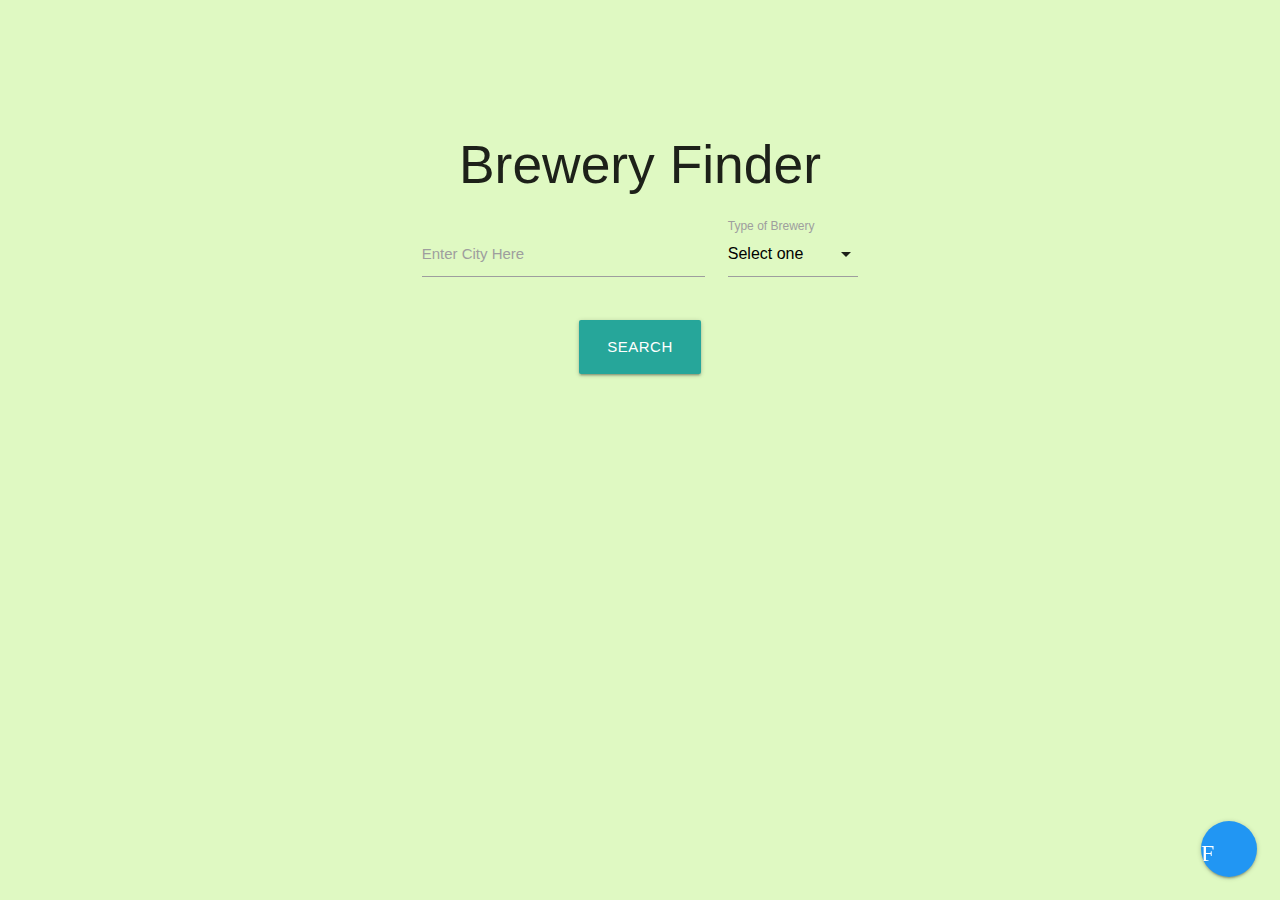
<file: index.html>
<!DOCTYPE html>
<html lang="en">

<head>
  <meta charset="UTF-8" />
  <meta name="viewport" content="width=device-width, initial-scale=1.0" />
  <meta http-equiv="X-UA-Compatible" content="ie=edge" />

  <!--Import Google Icon Font-->
  <link href="https://fonts.googleapis.com/icon?family=Material+Icons" rel="stylesheet">
  <!--Import materialize.css-->
  <link rel="stylesheet" href="https://cdnjs.cloudflare.com/ajax/libs/materialize/1.0.0/css/materialize.min.css">
  <!--Let browser know website is optimized for mobile-->
  <meta name="viewport" content="width=device-width, initial-scale=1.0" />

  <link rel="stylesheet" href="./assets/style/style.css" />

  <title>Brewery Finder</title>
</head>

<body class="body">
  <div class="fixed-action-btn">
    <a class="btn-floating btn-large blue tooltipped" data-position="left" data-tooltip="View Favorites">
      <i class="large material-icons favorite-page">Favorite</i>
    </a>
  </div>
  <div class="container">
    <h2 class="center-align">Brewery Finder</h2>
    <form class="col s12">
      <div class="row">
        <div class="input-field col s4 offset-s3">
          <input type="text" id="cityInput">
          <label class="lables">Enter City Here</label>
        </div>
        <div class="input-field col s2">
          <select>
            <option value="" disabled selected>Select one</option>
            <option value="1">All Types</option>
            <option value="2">Brewery</option>
            <option value="3">Ciderie</option>
            <option value="4">Brewpubs</option>
            <option value="5">Bottleshops</option>
          </select>
          <label>Type of Brewery</label>
        </div>
      </div>
      <div class="row center-align">
        <button class="btn-large waves-effect" id="searchButton">Search</button>
      </div>
    </form>
  </div>


  <!--JQuery-->
  <script src="https://ajax.googleapis.com/ajax/libs/jquery/3.7.1/jquery.min.js"></script>
  <!--Materialize-->
  <script src="https://cdnjs.cloudflare.com/ajax/libs/materialize/1.0.0/js/materialize.min.js"></script>

  <script type="text/javascript" src="./assets/js/script.js"></script>
</body>

</html>
</file>
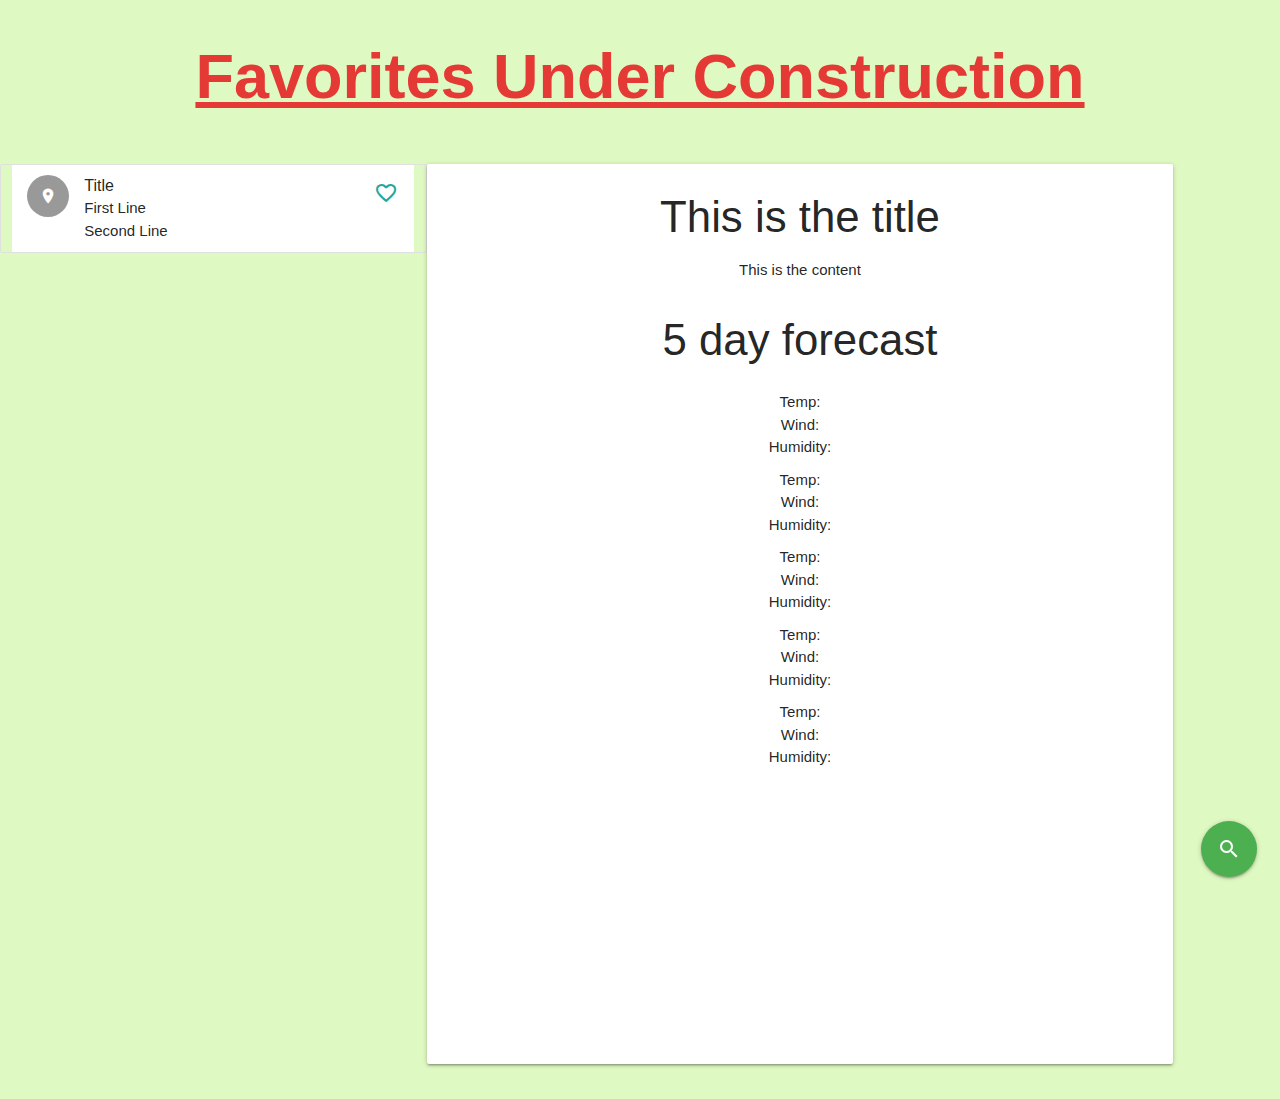
<file: favorites.html>
<!DOCTYPE html>
<html lang="en">

<head>
  <meta charset="UTF-8" />
  <meta name="viewport" content="width=device-width, initial-scale=1.0" />
  <meta http-equiv="X-UA-Compatible" content="ie=edge" />

  <!--Import Google Icon Font-->
  <link href="https://fonts.googleapis.com/icon?family=Material+Icons" rel="stylesheet">
  <!--Import materialize.css-->
  <link rel="stylesheet" href="https://cdnjs.cloudflare.com/ajax/libs/materialize/1.0.0/css/materialize.min.css">
  <!--Let browser know website is optimized for mobile-->
  <meta name="viewport" content="width=device-width, initial-scale=1.0" />

  <link rel="stylesheet" href="./assets/style/style.css" />

  <title>Brewery Finder</title>
</head>

<body class="body">
  <div class="fixed-action-btn">
    <a class="btn-floating btn-large green tooltipped" data-position="left" data-tooltip="New Search">
      <i class="large material-icons search">search</i>
    </a>
  </div>
  <div class="row center-align red-text text-darken-1"><h1><b><u>Favorites Under Construction</u></b></h1></div>
  <div class="row">
    <ul class="collection col s4" id="breweryResults">
      <li class="collection-item avatar hoverable">
        <i class="material-icons circle">room</i>
        <span class="title">Title</span>
        <p>First Line <br>
          Second Line
        </p>
        <a href="#!" class="secondary-content"><i class="material-icons">favorite_border</i></a>
      </li>
    </ul>
    <div class="card col s7" style="min-height: 100vh;">
      <h3 id="breweryTitle">This is the title</h3>
      <div id="breweryContent">This is the content</div>
      <div>
        <h3 style="padding: 5px">5 day forecast</h3>
        <div class="d-flex flex-row">
            <div id="dayInfo" style="padding: 5px;">
                <div id="timer1"></div>
                <div id="temp1">Temp:</div>
                <div id="wind1">Wind:</div>
                <div id="humid1">Humidity:</div>
            </div>
            <div id="dayInfo" style="padding: 5px;">
                <div id="timer2"></div>
                <div id="temp2">Temp:</div>
                <div id="wind2">Wind:</div>
                <div id="humid2">Humidity:</div>
            </div>
            <div id="dayInfo" style="padding: 5px;">
                <div id="timer3"></div>
                <div id="temp3">Temp:</div>
                <div id="wind3">Wind:</div>
                <div id="humid3">Humidity:</div>
            </div>
            <div id="dayInfo" style="padding: 5px;">
                <div id="timer4"></div>
                <div id="temp4">Temp:</div>
                <div id="wind4">Wind:</div>
                <div id="humid4">Humidity:</div>
            </div>
            <div id="dayInfo" style="padding: 5px;">
                <div id="timer5"></div>
                <div id="temp5">Temp:</div>
                <div id="wind5">Wind:</div>
                <div id="humid5">Humidity:</div>
            </div>
        </div>
    </div>
    </div>
  </div>

  <!--JQuery-->
  <script src="https://code.jquery.com/jquery-3.5.1.min.js"></script>
  <!--Materialize-->
  <script src="https://cdnjs.cloudflare.com/ajax/libs/materialize/1.0.0/js/materialize.min.js"></script>

  <script type="text/javascript" src="./assets/js/favorites.js"></script>
</body>

</html>
</file>
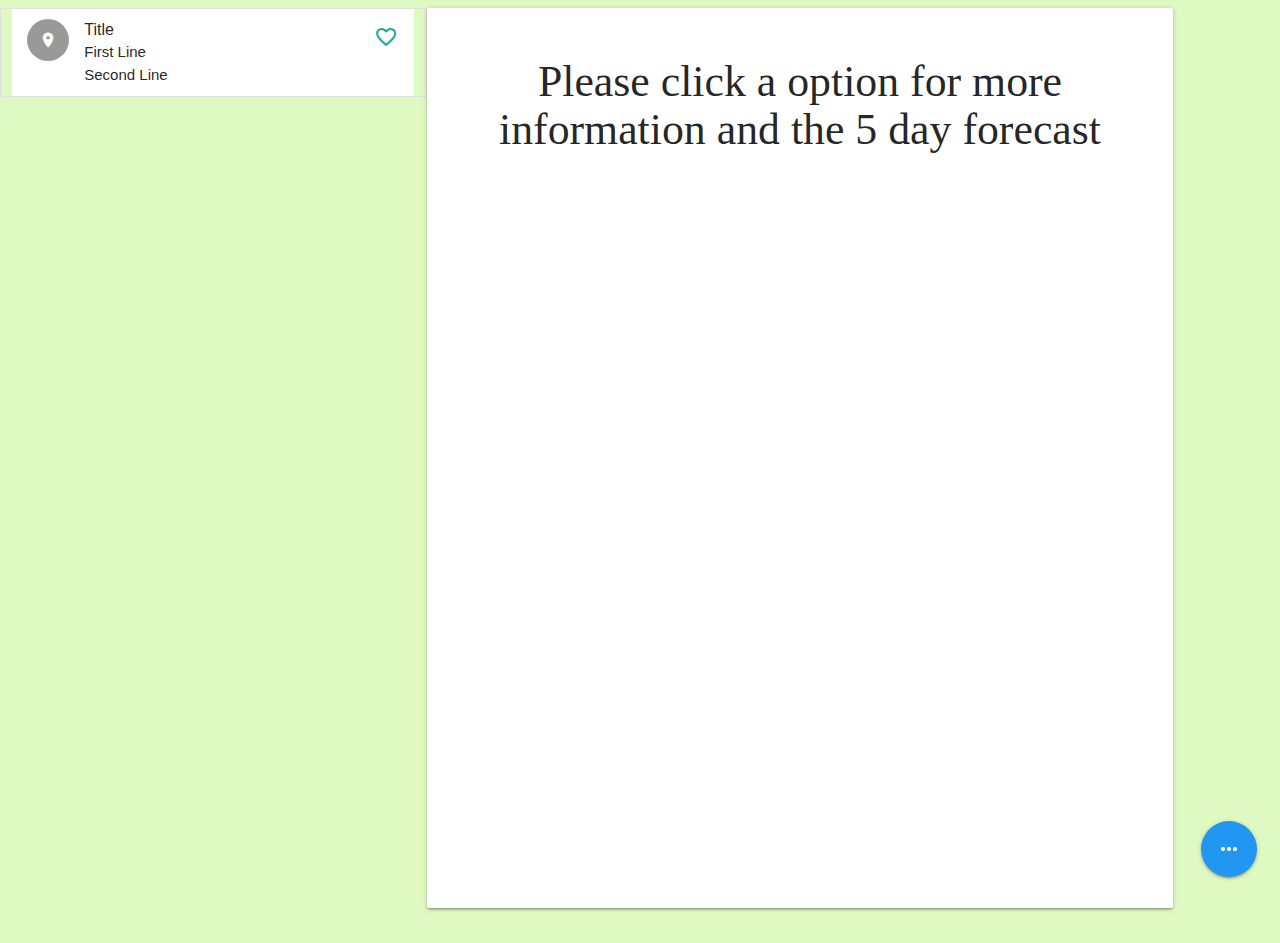
<file: results.html>
<!DOCTYPE html>
<html lang="en">

<head>
  <meta charset="UTF-8" />
  <meta name="viewport" content="width=device-width, initial-scale=1.0" />
  <meta http-equiv="X-UA-Compatible" content="ie=edge" />

  <!--Import Google Icon Font-->
  <link href="https://fonts.googleapis.com/icon?family=Material+Icons" rel="stylesheet">
  <!--Import materialize.css-->
  <link rel="stylesheet" href="https://cdnjs.cloudflare.com/ajax/libs/materialize/1.0.0/css/materialize.min.css">
  <!--Let browser know website is optimized for mobile-->
  <meta name="viewport" content="width=device-width, initial-scale=1.0" />

  <link rel="stylesheet" href="./assets/style/style.css" />

  <title>Brewery Finder</title>
</head>

<body class="body">
  <div class="fixed-action-btn">
    <a class="btn-floating btn-large blue">
      <i class="large material-icons">more_horiz</i>
    </a>
    <ul>
      <li class="search"><a class="btn-floating green tooltipped" data-position="left" data-tooltip="New Search"><i class="material-icons">search</i></a></li>
      <li class="favorite-page"><a class="btn-floating blue tooltipped" data-position="left" data-tooltip="View Favorites"><i class="material-icons">favorite</i></a></li>
    </ul>
  </div>
  <div class="row">
    <ul class="collection col s4" id="breweryResults">
      <li class="collection-item avatar hoverable">
        <i class="material-icons circle">room</i>
        <span class="title">Title</span>
        <p>First Line <br>
          Second Line
        </p>
        <a href="#!" class="secondary-content"><i class="material-icons">favorite_border</i></a>
      </li>
    </ul>
    <div class="card col s7" style="min-height: 100vh;">
      <h3 class="breweryTitle" id="breweryTitle">Please click a option for more information and the 5 day forecast</h3>
      <div id="breweryContent"></div>
      <div>
        <h3 class="fiveDay" style="padding: 5px"></h3>
        <div class="d-flex flex-row">
            <div class="tempResults" id="dayInfo" style="padding: 5px;">
                <div id="timer1"></div>
                <div id="temp1"></div>
                <div id="wind1"></div>
                <div class="humidity" id="humid1"></div>
            </div>
            <div id="dayInfo" style="padding: 5px;">
                <div id="timer2"></div>
                <div id="temp2"></div>
                <div id="wind2"></div>
                <div class="humidity" id="humid2"></div>
            </div>
            <div id="dayInfo" style="padding: 5px;">
                <div id="timer3"></div>
                <div id="temp3"></div>
                <div id="wind3"></div>
                <div class="humidity" id="humid3"></div>
            </div>
            <div id="dayInfo" style="padding: 5px;">
                <div id="timer4"></div>
                <div id="temp4"></div>
                <div id="wind4"></div>
                <div class="humidity" id="humid4"></div>
            </div>
            <div id="dayInfo" style="padding: 5px;">
                <div id="timer5"></div>
                <div id="temp5"></div>
                <div id="wind5"></div>
                <div class="humidity" id="humid5"></div>
            </div>
        </div>
    </div>
    </div>
  </div>

  <!--JQuery-->
  <script src="https://code.jquery.com/jquery-3.5.1.min.js"></script>
  <!--Materialize-->
  <script src="https://cdnjs.cloudflare.com/ajax/libs/materialize/1.0.0/js/materialize.min.js"></script>

  <script type="text/javascript" src="./assets/js/results.js"></script>
</body>

</html>
</file>
<file: assets/style/style.css>
.collection{
    cursor: pointer;
}

li:hover {
    font-weight: bold;
    cursor: pointer;
  }

html{
    background-color: #dff9c2;
    cursor: default;
  }

body{
        background-color: #dff9c2;
        cursor: default;
    }

.card.col.s7 {
    text-align: center;
}


.container{
    padding-top: 100px;
}

.breweryTitle{
    font-family: serif;
    padding-top: 20px;
    padding-left: 20px;
    padding-right: 20px;
}

.humidity{
    padding-bottom: 25px;
}
</file>
